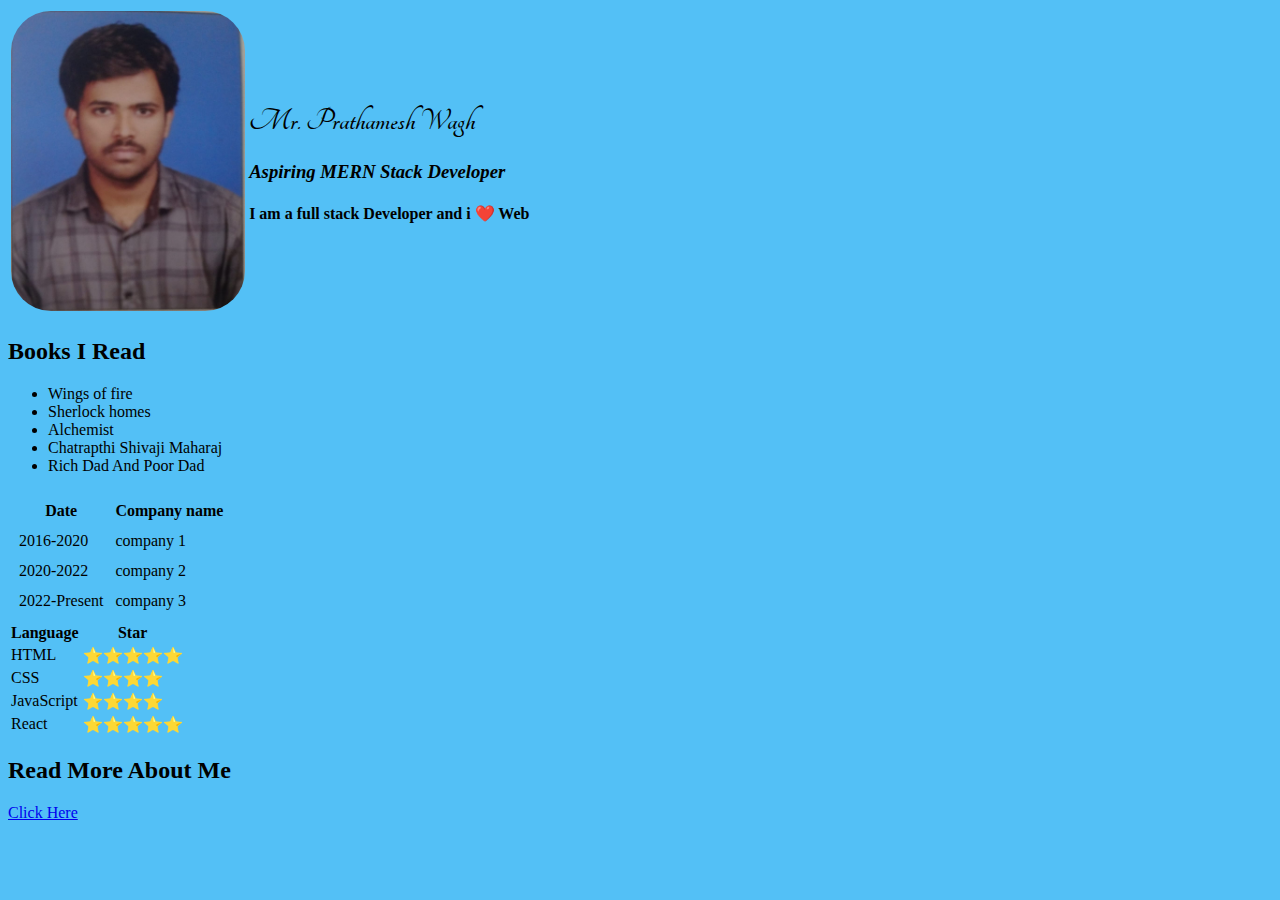
<file: potfolio-html-main/index.html>
<!DOCTYPE html>
<html lang="en">
	<head>
		<meta charset="UTF-8" />
		<meta name="viewport" content="width=device-width, initial-scale=1.0" />
		<title>Portfolio</title>
		<!-- link your css here  -->
		<link rel="stylesheet" href="./style.css" />
	</head>
	<body>
		<!--1- header section  -->
		<header>
			<table>
				<!-- this is a row  -->
				<tr>
					<!-- here is the data  -->
					<td>
						<!-- here we will post the image  -->
						<img
							src="./pwagh1img.jpg"
							alt="my picture"
							height="300"
						/>
					</td>
					<!-- some more data about bunny name, job profile  -->
					<td>
						<h1 class="name">Mr. Prathamesh Wagh</h1>
						<h3><em>Aspiring MERN Stack Developer</em></h3>
						<h4>I am a full stack Developer and i ❤️ Web</h4>
					</td>
				</tr>
			</table>
		</header>
		<!-- 2- Books i read  -->
		<h2>Books I Read</h2>
		<ul>
			<li>Wings of fire</li>
			<li>Sherlock homes</li>
			<li>Alchemist</li>
			<li>Chatrapthi Shivaji Maharaj</li>
			<li>Rich Dad And Poor Dad</li>
		</ul>

		<!-- 3 - Work Experience  -->
		<table cellspacing="10">
			<tr>
				<th>Date</th>
				<th>Company name</th>
			</tr>
			<tr>
				<td>2016-2020</td>
				<td>company 1</td>
			</tr>
			<tr>
				<td>2020-2022</td>
				<td>company 2</td>
			</tr>
			<tr>
				<td>2022-Present</td>
				<td>company 3</td>
			</tr>
		</table>
		<!-- 4 -  Skill section  -->
		<table>
			<tr>
				<th>Language</th>
				<th>Star</th>
			</tr>
			<tr>
				<td>HTML</td>
				<td>⭐⭐⭐⭐⭐</td>
			</tr>
			<tr>
				<td>CSS</td>
				<td>⭐⭐⭐⭐</td>
			</tr>
			<tr>
				<td>JavaScript</td>
				<td>⭐⭐⭐⭐</td>
			</tr>
			<tr>
				<td>React</td>
				<td>⭐⭐⭐⭐⭐</td>
			</tr>
		</table>
		<!-- 5- My Hobby  -->
        <h2>Read More About Me</h2>
        <a href="./about.html">Click Here</a>
	</body>
</html>
</file>
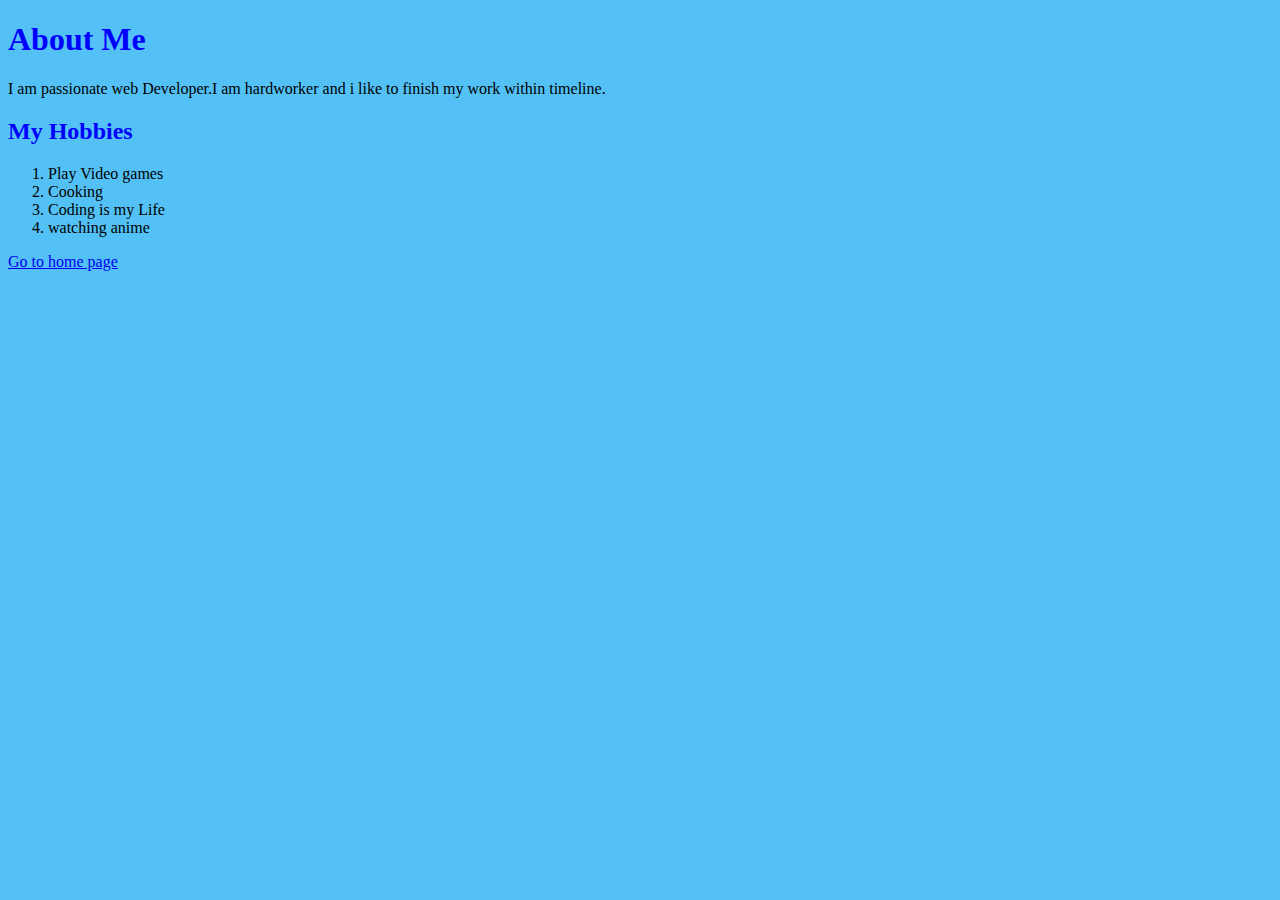
<file: potfolio-html-main/about.html>
<!DOCTYPE html>
<html lang="en">
	<head>
		<meta charset="UTF-8" />
		<meta name="viewport" content="width=device-width, initial-scale=1.0" />
		<title>Hobbies</title>
		<link rel="stylesheet" href="./style.css"/>
	</head>
	<body>
		<h1 class="pwagh" >About Me</h1>
		<p > I am passionate web Developer.I am hardworker and i like to finish my work within timeline.</p>
		<h2 class="pwagh">My Hobbies</h2>
		<ol>
			<li>Play Video games</li>
			<li>Cooking</li>
			<li>Coding is my Life</li>
			<li>watching anime</li>
		</ol>
        <a href="./index.html">Go to home page</a>
	</body>
</html>
</file>
<file: potfolio-html-main/style.css>
@import url("https://fonts.googleapis.com/css2?family=Sevillana&family=Tangerine:wght@400;700&display=swap");

body {
    background-color: rgb(83, 192, 246);
}

.name {
	font-family: "Tangerine", cursive;
	font-weight: 700;
	font-style: normal;
}

img {
    border-radius: 40px;
}

.pwagh{
	color:blue;
}
</file>
